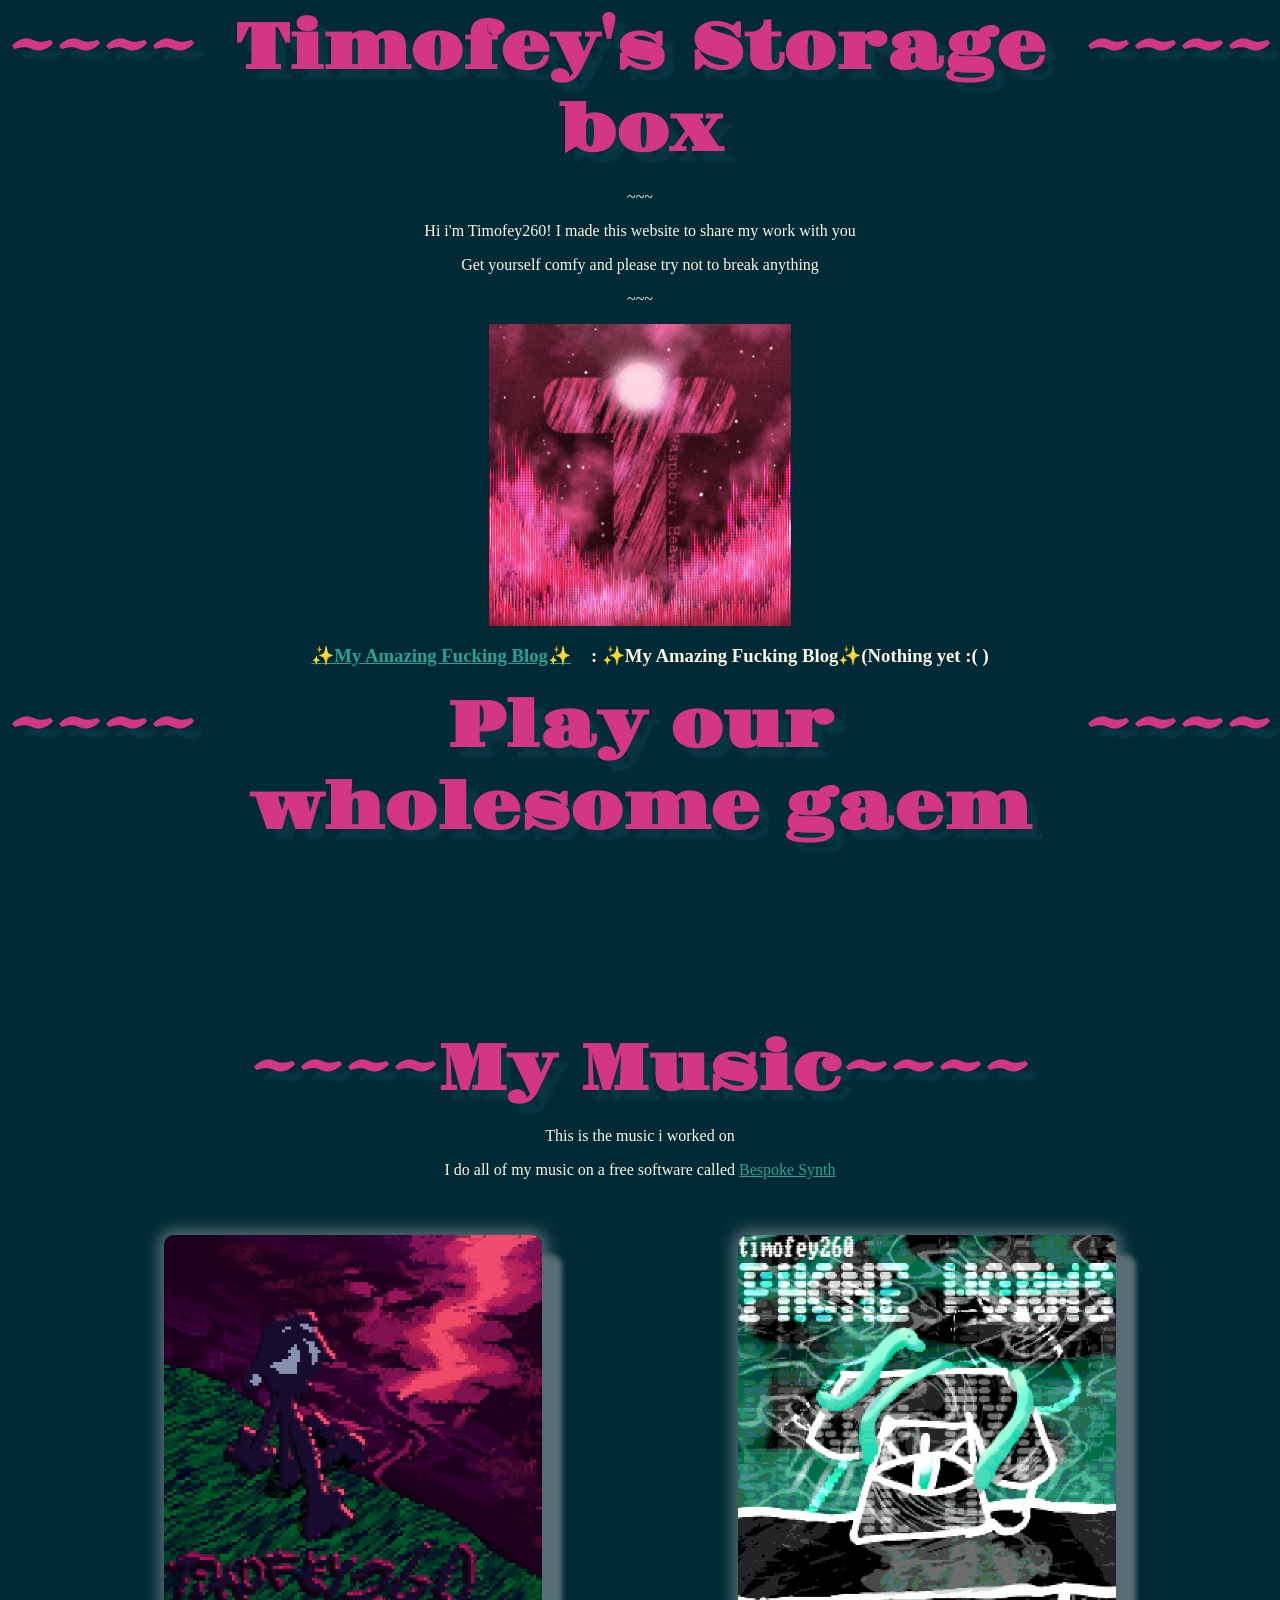
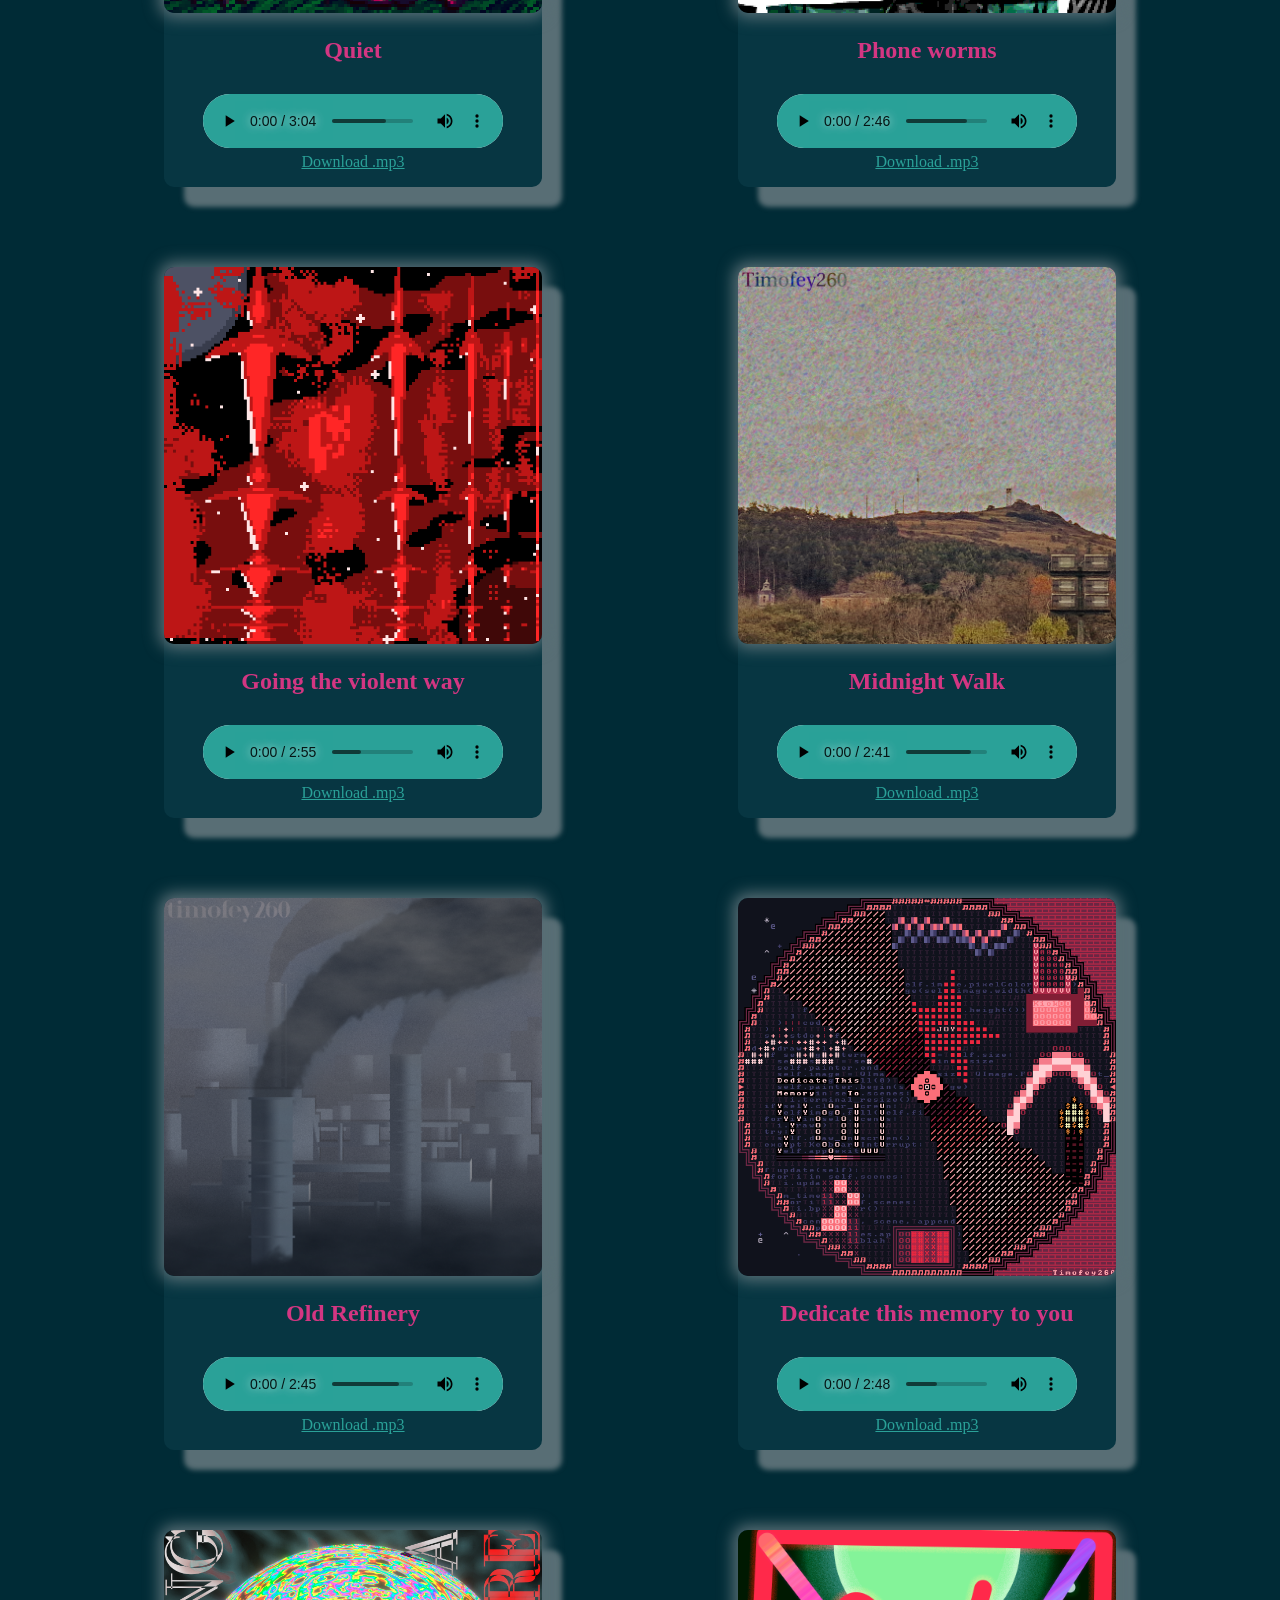
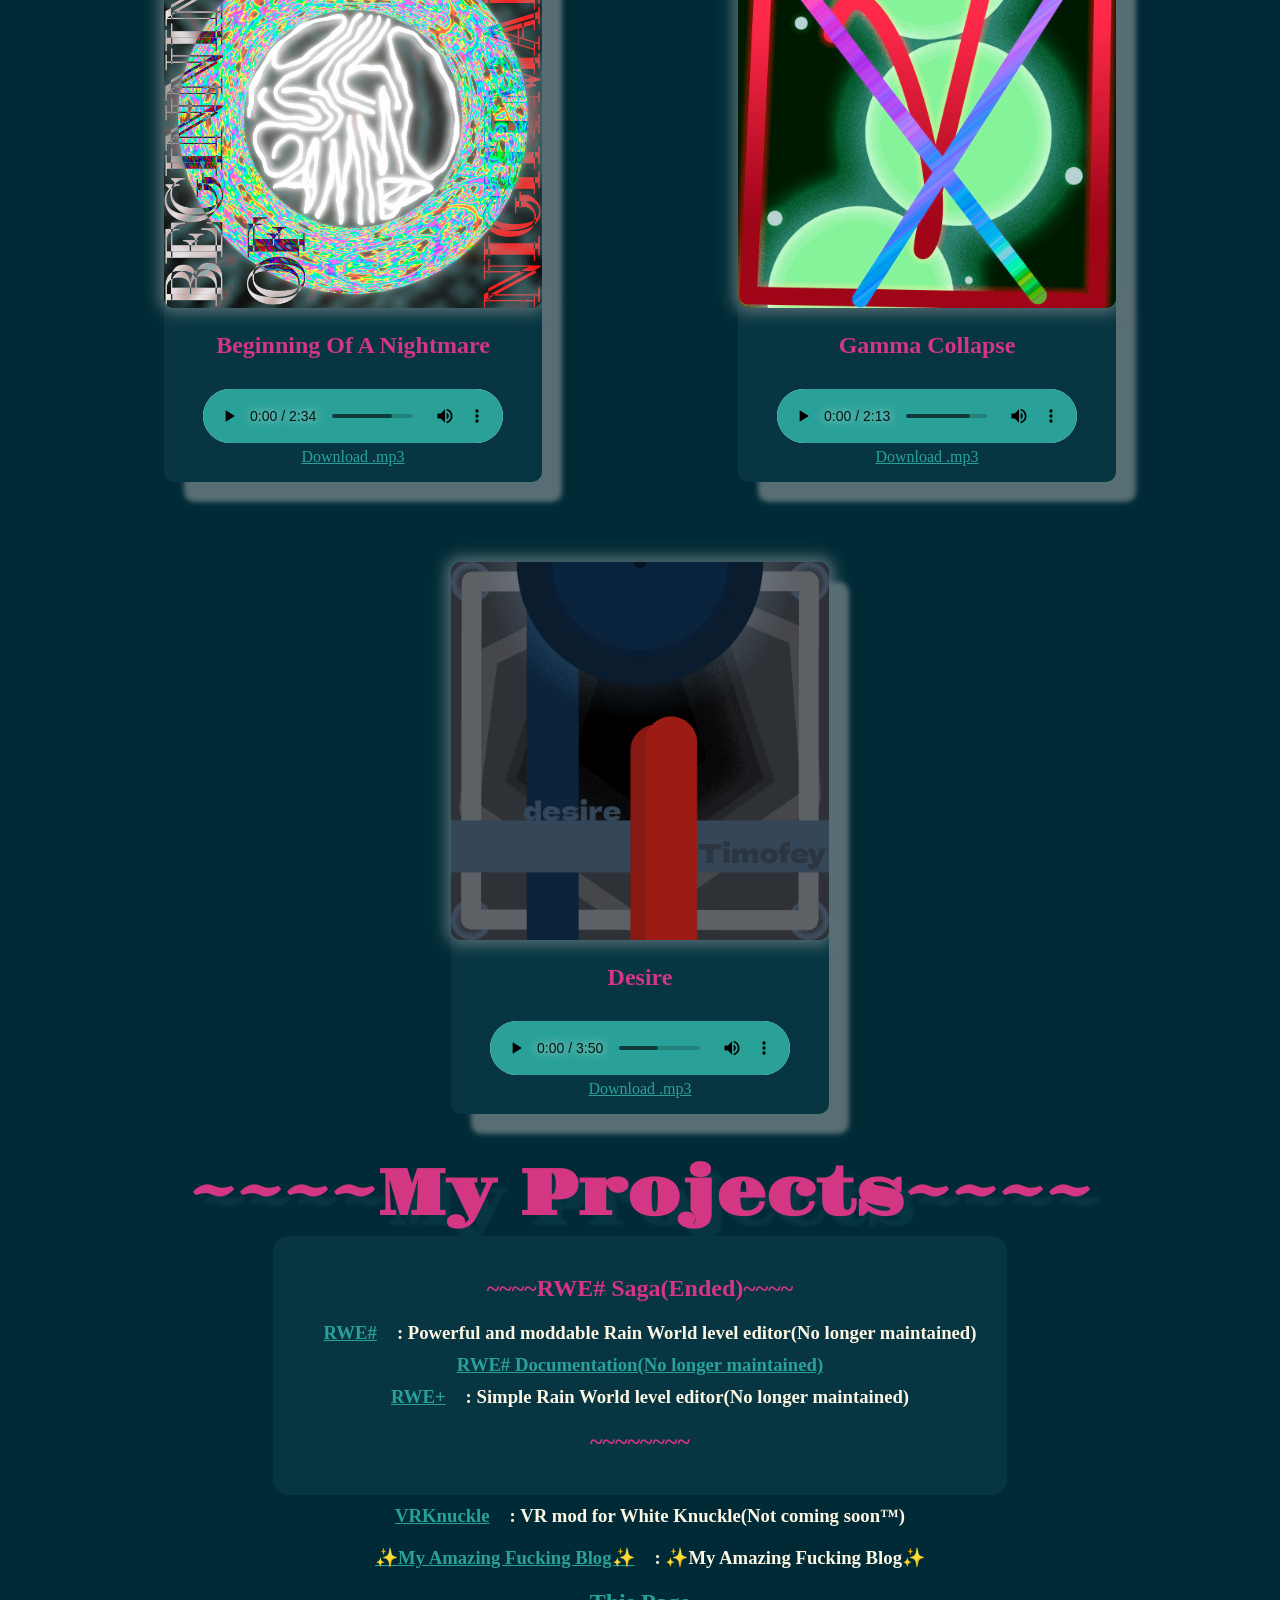
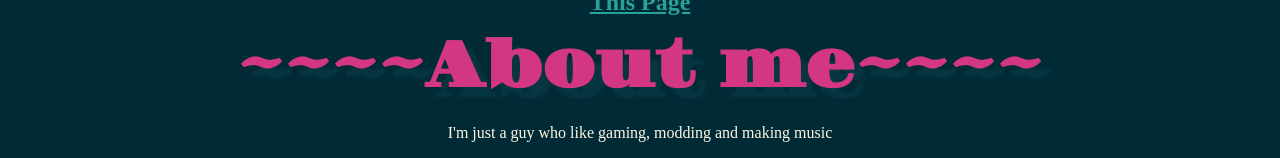
<file: index.html>
<!DOCTYPE html>
<html lang="en">

<head>
    <meta charset="utf-8">
    <meta name="viewport" content="width=device-width, initial-scale=1">
    <link rel="stylesheet" href="style.css">
    <link rel="stylesheet" href="mainstyle.css">
    <title>Timofey's Storage Box</title>
</head>

<body class="center">
<div class="flexh1">
    <h1>~~~~</h1>
    <h1>Timofey's Storage box</h1>
    <h1>~~~~</h1>
</div>
<p>~~~</p>
<p>Hi i'm Timofey260! I made this website to share my work with you</p>
<p>Get yourself comfy and please try not to break anything</p>
<p>~~~</p>
<div id="avatar">
    <img src="images/avatar.png" alt="avatar">
</div>
<h3><a href="blog/index.html" target="_blank">✨My Amazing Fucking Blog✨</a>: ✨My Amazing Fucking Blog✨(Nothing yet :( )</h3>
<div class="flexh1">
    <h1>~~~~</h1>
    <h1>Play our wholesome gaem</h1>
    <h1>~~~~</h1>
</div>
<iframe frameborder="0" src="https://itch.io/embed/5396657?linkback=true&amp;border_width=5&amp;bg_color=100000&amp;fg_color=CBCBCB&amp;link_color=C72B00&amp;border_color=C02900" width="560" height="175"><a href="https://atomarium.itch.io/anthropolith">Anthropolith by Atomarium, galfar-exe, timofey260, Nebulaetrix, Sp1cyTea</a></iframe>
<div class="flexh1">
    <h1>~~~~</h1>
    <h1>My Music</h1>
    <h1>~~~~</h1>
</div>
<p>This is the music i worked on</p>
<p>I do all of my music on a free software called <a href="https://www.bespokesynth.com/" target="_blank">Bespoke Synth</a></p>
<div class="music">
    <div class="songimg">
        <img src="images/music/quiet_upscaled.png" alt="Quiet">
        <h2>Quiet</h2>
        <audio controls src="music/Quiet.mp3"></audio>
        <p class="download"><a href="music/Quiet.mp3">Download .mp3</a></p>
    </div>
    <div class="songimg">
        <img src="images/music/worms_upscaled.png" alt="Phone worms">
        <h2>Phone worms</h2>
        <audio controls src="music/Phone%20worms.mp3"></audio>
        <p class="download"><a href="music/Phone%20worms.mp3">Download .mp3</a></p>
    </div>
    <div class="songimg">
        <img src="images/music/violent_way.png" alt="Going the violent way">
        <h2>Going the violent way</h2>
        <audio controls src="music/Going%20the%20violent%20way.mp3"></audio>
        <p class="download"><a href="music/Going%20the%20violent%20way.mp3">Download .mp3</a></p>
    </div>
    <div class="songimg">
        <img src="images/music/Midnight%20Walk.png" alt="Midnight Walk">
        <h2>Midnight Walk</h2>
        <audio controls src="music/Midnight Walk.mp3"></audio>
        <p class="download"><a href="music/Midnight Walk.mp3">Download .mp3</a></p>
    </div>
    <div class="songimg">
        <img src="images/music/Old%20Refinery.png" alt="Old Refinery">
        <h2>Old Refinery</h2>
        <audio controls src="music/Old Refinery.mp3"></audio>
        <p class="download"><a href="music/Old Refinery.mp3">Download .mp3</a></p>
    </div>
    <div class="songimg">
        <img src="images/music/idtmty.png" alt="Dedicate this memory to you">
        <h2>Dedicate this memory to you</h2>
        <audio controls src="music/Dedicate this memory to you.mp3"></audio>
        <p class="download"><a href="music/Dedicate this memory to you.mp3">Download .mp3</a></p>
    </div>
    <div class="songimg">
        <img src="images/music/Nightmare.png" alt="Beginning of a Nightmare">
        <h2>Beginning Of A Nightmare</h2>
        <audio controls src="music/Beginning of a Nightmare.mp3"></audio>
        <p class="download"><a href="music/Beginning of a Nightmare.mp3">Download .mp3</a></p>
    </div>
    <div class="songimg">
        <img src="images/music/gamma.png" alt="gamma collapse">
        <h2>Gamma Collapse</h2>
        <audio controls src="music/gamma collapse.mp3"></audio>
        <p class="download"><a href="music/gamma collapse.mp3">Download .mp3</a></p>
    </div>
    <div class="songimg">
        <img src="images/music/desire.png" alt="desire">
        <h2>Desire</h2>
        <audio controls src="music/desire.mp3"></audio>
        <p class="download"><a href="music/desire.mp3">Download .mp3</a></p>
    </div>
</div>
<div id="projects">
    <div class="flexh1">
        <h1>~~~~</h1>
        <h1>My Projects</h1>
        <h1>~~~~</h1>
    </div>
    <div id="rwesaga">
        <h2>~~~~RWE# Saga(Ended)~~~~</h2>
        <h3><a href="https://github.com/timofey260/RWE-Sharp" target="_blank">RWE#</a>: Powerful and moddable Rain World
            level
            editor(No longer maintained)</h3>
        <h3><a href="https://timofey260.github.io/RWE-Sharp-docs/">RWE# Documentation(No longer maintained)</a></h3>
        <h3><a href="https://github.com/timofey260/RWE-Plus" target="_blank">RWE+</a>: Simple Rain World level editor(No
            longer maintained)</h3>
        <h2>~~~~~~~~</h2>
    </div>
    <h3><a href="https://github.com/timofey260/VRKnuckle" target="_blank">VRKnuckle</a>: VR mod for White Knuckle(Not
        coming soon™)</h3>
    <h3><a href="blog/index.html" target="_blank">✨My Amazing Fucking Blog✨</a>: ✨My Amazing Fucking Blog✨</h3>
    <h2><a href="https://github.com/timofey260/timofey260.github.io" target="_blank">This Page</a></h2>
</div>
<div class="flexh1">
    <h1>~~~~</h1>
    <h1>About me</h1>
    <h1>~~~~</h1>
</div>
<p>I'm just a guy who like gaming, modding and making music</p>
</body>

</html>
</file>
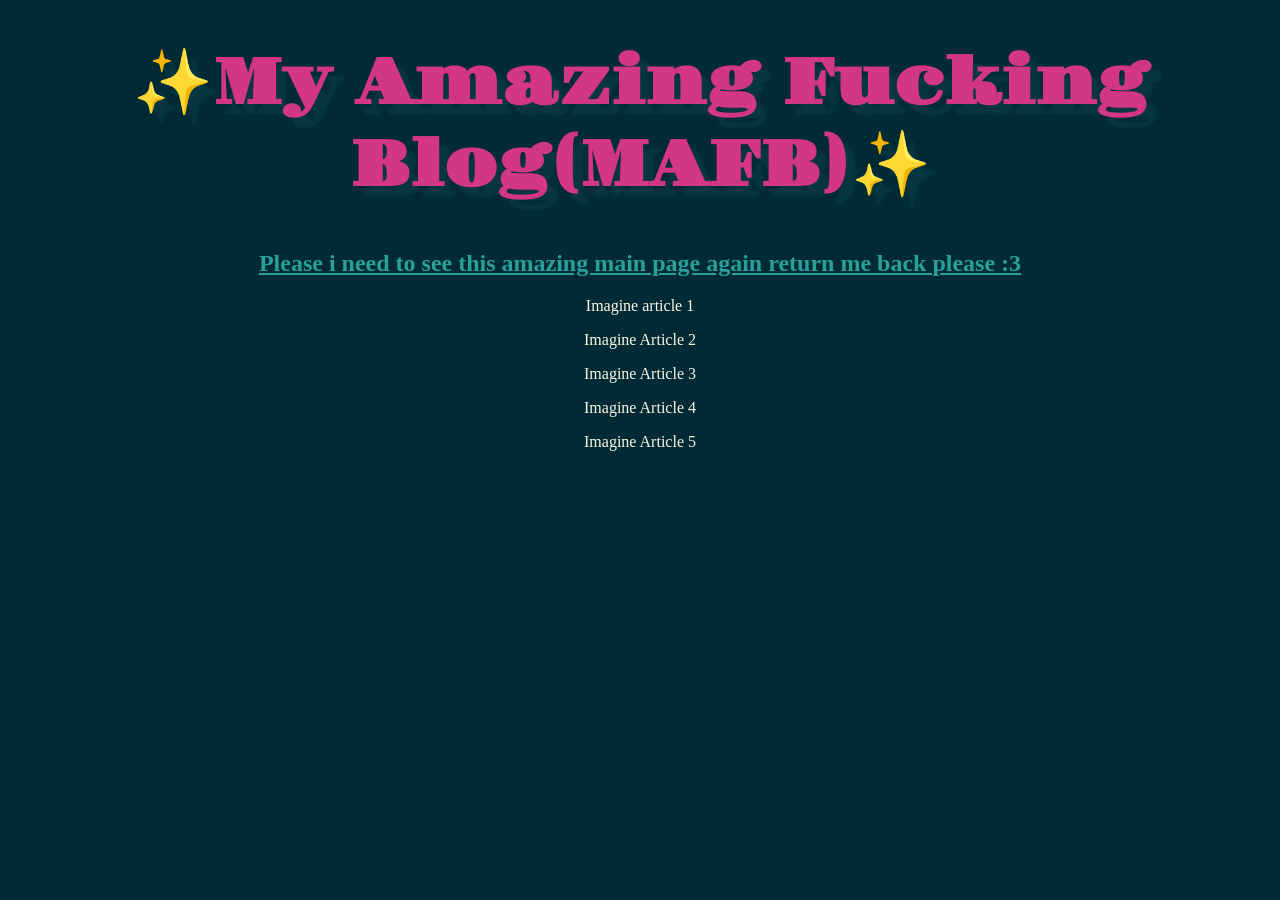
<file: blog/index.html>
<!DOCTYPE html>
<html lang="en">
<head>
    <meta charset="UTF-8">
    <link rel="stylesheet" href="../style.css">
    <link rel="stylesheet" href="blogstyle.css">
    <link rel="stylesheet" href="../mainstyle.css">
    <script src="loader.js"></script>
    <title>Blog</title>
</head>
<body onload="check_page()">
<h1>✨My Amazing Fucking Blog(MAFB)✨</h1>
<h2><a href="../index.html">Please i need to see this amazing main page again return me back please :3</a></h2>
<p>Imagine article 1</p>
<p>Imagine Article 2</p>
<p>Imagine Article 3</p>
<p>Imagine Article 4</p>
<p>Imagine Article 5</p>
</body>
</html>
</file>
<file: style.css>
body {
    --background-color: #002B36;
    --light: #FDF6E3;
    --light2: #eee8d5;
    --cyan: #2AA198;
    --blue: #268bd2;
    --yellow: #b58900;
    --orange: #cb4b16;
    --red: #dc322f;
    --green: #859900;
    --ourple: #6C71C4;
    --dark: #073642;
    --shadow: #586E75;
    --shadow2: #657b83;
    --half: #839496;
    --half2: #93a1a1;
    --accent: #D33682;
    background: var(--background-color);
    /*color: var(--accent);*/
}

.center {
    text-align: center;
}

@font-face {
    font-family: "Gravitas One";
    src: url("/fonts/GravitasOne-Regular.ttf");
}

h1 {
    text-shadow: 10px 10px 3px var(--dark);
    color: var(--accent);
    font-family: "Gravitas One", serif;
}

h2 {
    color: var(--accent);
}

.music {
    display: flex;
    flex-wrap: wrap;
    justify-content: space-evenly;
}

.songimg {
    width: min(80vw, 80vh, 10cm);
    border-radius: 10px;
    margin: 40px;
    box-shadow: 20px 20px 5px var(--shadow);

    transition: border-radius, box-shadow;
    transition-timing-function: ease;
    transition-duration: 0.5s;
    display: inline-block;
    text-align: center;
    background-color: var(--dark);
}

.songimg > img {
    width: 100%;
    border-radius: 10px;
    box-shadow: 0 0 15px 5px var(--shadow);
    transition: border-radius, box-shadow;
    transition-timing-function: ease;
    transition-duration: 0.5s;
}

.songimg:hover {
    box-shadow: 0px 0px 0 20px var(--accent);
}

.songimg:hover > img {
    border-radius: 2px;
    box-shadow: none;
}

h1>a, h2>a, h3>a {
    box-shadow: none;
    text-shadow: none;
    padding: 0 20px;
    /*opacity: 60%;*/
}

p, li, h3, h4 {
    color: var(--light);
}

a:link {
    color: var(--cyan);
}

a:visited {
    color: var(--ourple);
}

pre {
    background: var(--background-color);
    margin: 10px 0;
    padding: 10px;
    border-style: dashed;
    border-color: var(--dark);
    border-radius: 10px;
}

pre > code {
    color: var(--light);
}

p:has(img) {
    display: flex;
    justify-content: center;
}

p > img:not(:only-child) {
    /*image-rendering: -moz-crisp-edges; !* Firefox                        *!*/
    /*image-rendering: crisp-edges; !* Opera                          *!*/
    /*image-rendering: -webkit-optimize-contrast; !* Chrome (and eventually Safari) *!*/
    /*image-rendering: pixelated; !* Universal support since 2021   *!*/
    /*-ms-interpolation-mode: nearest-neighbor; !* IE8+                           *!*/
    /*width: max(100%, 100%);*/
    /*max-height: 500px;*/
    /*width: 100%;*/
    /*max-width: max(100%, 400px);*/
}

p > code {
    color: var(--light);
    background: var(--background-color);
    padding: 2px 5px;
    border-radius: 3px;
}

audio::-webkit-media-controls-play-button,
audio::-webkit-media-controls-panel {
    background-color: var(--cyan) !important;
    color: var(--cyan) !important;
}

details {
    color: var(--light2);
}

#avatar {
    display: flex;
    justify-content: center;
}

#avatar > img {
    width: min(8cm, 90vw, 80vh);
}

audio {
    padding-top: 10px;
}

.download {
    margin-top: 1px;
}

video {
    border-radius: 1em;
    width: 100%;
}
</file>
<file: mainstyle.css>
body h1 {
    font-size: min(400%, 7vw);
    text-align: center;
}

body h2 {
    text-align: center;
}

body > p {
    text-align: center;
}

#projects {
    display: grid;
}

#projects > h3, #projects > h2 {
    margin: 10px;
}

#rwesaga {
    background: var(--dark);
    justify-self: center;
    width: fit-content;
    border-radius: 15px;
    padding: 20px;
}

#rwesaga > h3 {
    margin: 10px;
}

.flexh1 {
    display: flex;
    flex-direction: row;
    justify-content: center;
}

.flexh1 > h1 {
    margin: 0;
}

@media (max-width: 600px) {
    .flexh1 {
        flex-direction: column;
    }
}
</file>
<file: blog/blogstyle.css>
#around {
    width: 100%;
    display: grid;
    justify-content: center;
}

#content {
    max-width: 60em;
}

#buttons {
    text-align: left;
    padding: 10px;
    justify-content: space-between;
    display: flex;
}

#wall {
    background: var(--dark);
    border-radius: 15px;
    padding: 5px 20px;
    justify-self: center;
    scroll-behavior: smooth;
    overflow-y: scroll;
}

#wall p {
    text-align: left;
}

#wall h1 {
    text-shadow: 10px 10px 3px var(--background-color);
    margin-top: 30px;
    margin-bottom: 5px;
}

#title {
    font-size: 400%;
    text-align: center;
    /*margin-bottom: 0;*/
    text-shadow: 10px 10px 3px var(--background-color);
}

#info {
    display: flex;
    margin: 0 20px;
    justify-content: center;
}

#info>p {
    padding: 0 10px;
}

img {
    border-radius: 10px;
    margin: 10px;
}

#titleholder {
    background: linear-gradient(var(--background-color), var(--dark));
    width: 100%;
    padding: 10px 0;
    border-radius: 0 0 4em 4em;
}
</file>
